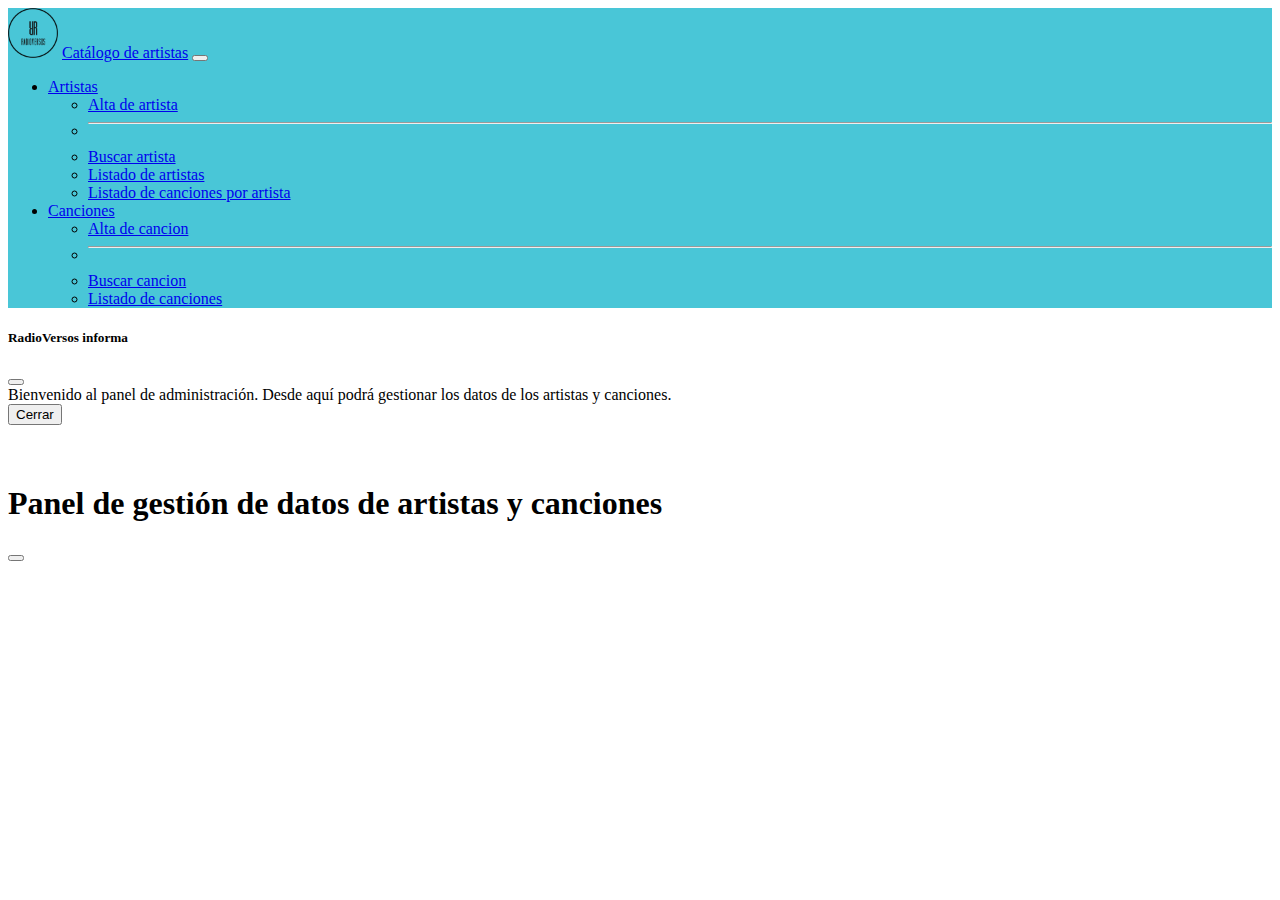
<file: www/app/index.html>
﻿<!DOCTYPE html>
<html lang="es">

<head>
	<title>Catálogo de artistas</title>
	<!-- Required meta tags -->
	<meta charset="utf-8">
	<meta name="viewport" content="width=device-width, initial-scale=1, shrink-to-fit=no">
	<!-- Favicon -->
	<link href="../favicon/apple-touch-icon.png" rel="apple-touch-icon" sizes="180x180">
	<link href="../favicon/favicon-32x32.png" rel="icon" type="image/png" sizes="32x32">
	<link href="../favicon/favicon-16x16.png" rel="icon" type="image/png" sizes="16x16">
	<link href="../favicon/site.webmanifest" rel="manifest">
	<!-- Enlaces a bootstrap-->
	<link href="https://cdn.jsdelivr.net/npm/bootstrap@5.3.2/dist/css/bootstrap.min.css" rel="stylesheet"
		integrity="sha384-T3c6CoIi6uLrA9TneNEoa7RxnatzjcDSCmG1MXxSR1GAsXEV/Dwwykc2MPK8M2HN" crossorigin="anonymous">
	<link href="https://cdn.jsdelivr.net/npm/bootstrap-icons@1.11.2/font/bootstrap-icons.min.css" rel="stylesheet">

	<style type="text/css">
		#formularios {
			margin-top: 60px;
		}
	</style>
</head>

<body>
	<header>
		<nav class="navbar navbar-expand-lg" style="background-color: #49C6D7;">
			<div class="container-fluid">
				<img src="../images/logo.png" alt="logo" width="50" height="50" />
				<a class="navbar-brand ms-2" href="#" id="mnuBrand">Catálogo de artistas</a>
				<button class="navbar-toggler" type="button" data-bs-toggle="collapse"
					data-bs-target="#navbarSupportedContent" aria-controls="navbarSupportedContent"
					aria-expanded="false" aria-label="Toggle navigation">
					<span class="navbar-toggler-icon"></span>
				</button>
				<div class="collapse navbar-collapse" id="navbarSupportedContent">
					<ul class="navbar-nav me-auto mb-2 mb-lg-0">
						<li class="nav-item dropdown">
							<a class="nav-link dropdown-toggle" href="#" role="button" data-bs-toggle="dropdown"
								aria-expanded="false">
								Artistas
							</a>
							<ul class="dropdown-menu">
								<li><a class="dropdown-item" href="#" id="mnuAltaArtista">Alta de artista</a></li>
								<li>
									<hr class="dropdown-divider">
								</li>

								<li><a class="dropdown-item" href="#" id="mnuBuscarArtista">Buscar artista</a></li>
								<li><a class="dropdown-item" href="#" id="mnuListadoArtistas">Listado de artistas</a>
								</li>
								<li><a class="dropdown-item" href="#" id="mnuListadoArtistaCanciones">Listado de
										canciones
										por artista</a></li>

							</ul>
						</li>
						<li class="nav-item dropdown">
							<a class="nav-link dropdown-toggle" href="#" role="button" data-bs-toggle="dropdown"
								aria-expanded="false">
								Canciones
							</a>
							<ul class="dropdown-menu">
								<li><a class="dropdown-item" href="#" id="mnuAltaCancion">Alta de cancion</a></li>

								<li>
									<hr class="dropdown-divider">
								</li>

								<li><a class="dropdown-item" href="#" id="mnuBuscarCancion">Buscar cancion</a></li>
								<li><a class="dropdown-item" href="#" id="mnuListadoCancion">Listado de canciones</a>
								</li>
							</ul>
						</li>
					</ul>
				</div>
			</div>
		</nav>
	</header>
	<main>
		<!-- Modal -->
		<div class="modal fade" id="modalPresentacion" tabindex="-1" role="dialog" aria-labelledby="modalTitleId"
			aria-hidden="true">
			<div class="modal-dialog" role="document">
				<div class="modal-content">
					<div class="modal-header">
						<h5 class="modal-title" id="modalTitle">RadioVersos informa</h5>
						<button type="button" class="btn-close" data-bs-dismiss="modal" aria-label="Close"></button>
					</div>
					<div class="modal-body">
						<div class="container-fluid" id="modalBodyText">
							Bienvenido al panel de administración.
							Desde aquí podrá gestionar los datos de los artistas y canciones.
						</div>
					</div>
					<div class="modal-footer">
						<button type="button" class="btn btn-secondary" data-bs-dismiss="modal">Cerrar</button>
					</div>
				</div>
			</div>
		</div>
		<!-- Formularios -->
		<div class="container px-5" id="formularios">
			<div class="" name="bloqueInicio" id="bloqueInicio">
				<h1 class="h1 text-center" name="tituloInicio" id="tituloInicio">
					Panel de gestión de datos de artistas y canciones
				</h1>
			</div>
			<div class="row">
				<div name="artistas">
					<!--Alta de artista-->
					<form class="form-horizontal" name="frmAltaArtista" id="frmAltaArtista">
						<fieldset>
							<!-- Form Name -->
							<legend>Alta de artista</legend>
							<!-- Text input-->
							<div class="form-group">
								<label class="col-xs-4 control-label" for="txtArtistaNombre">Nombre</label>
								<div class="col-xs-4">
									<input id="txtArtistaNombre" name="txtArtistaNombre"
										placeholder="Nombre del artista" class="form-control input-md" type="text"
										required>
								</div>
							</div>
							<!-- Text input-->
							<div class="form-group">
								<label class="col-xs-4 control-label" for="txtArtistaGenero">Género musical</label>
								<div class="col-xs-4">
									<input id="txtArtistaGenero" name="txtArtistaGenero" placeholder="Género musical"
										class="form-control input-md" type="text">
								</div>
							</div>
							<!-- Text input-->
							<div class="form-group">
								<label class="col-xs-4 control-label" for="txtArtistaNacionalidad">Nacionalidad</label>
								<div class="col-xs-4">
									<input id="txtArtistaNacionalidad" name="txtArtistaNacionalidad"
										placeholder="Nacionalidad" class="form-control input-md" type="text">
								</div>
							</div>
							<!-- Text input-->
							<div class="form-group">
								<label class="col-xs-4 control-label" for="txtArtistaAlbum">Album</label>
								<div class="col-xs-4">
									<input id="txtArtistaAlbum" name="txtArtistaAlbum" placeholder="Album"
										class="form-control input-md" type="text">
								</div>
							</div>
							<!-- Text input-->
							<div class="form-group">
								<label class="col-xs-4 control-label" for="txtArtistaPremio">Premio</label>
								<div class="col-xs-4">
									<input id="txtArtistaPremio" name="txtArtistaPremio" placeholder="Premio"
										class="form-control input-md" type="text">
								</div>
							</div>
							<!-- Text input-->
							<div class="form-group">
								<label class="col-xs-4 control-label" for="txtArtistaBio">Biografia</label>
								<div class="col-xs-4">
									<textarea id="txtArtistaBio" name="txtArtistaBio" placeholder="Biografia"
										class="form-control input-md" type="text" rows="3"></textarea>
								</div>
							</div>
							<!-- Button -->
							<div class="form-group">
								<label class="col-xs-4 control-label" for="btnAceptarAltaArtista"></label>
								<div class="col-xs-4">
									<input type="button" id="btnAceptarAltaArtista" name="btnAceptarAltaArtista"
										class="btn btn-primary" value="Añadir" />
								</div>
							</div>
						</fieldset>
					</form>
					<!--Edicion de artista-->
					<form class="form-horizontal" name="frmEditarArtista" id="frmEditarArtista">
						<fieldset>
							<!-- Form Name -->
							<legend>Edicion de artista</legend>
							<div class="form-group">
								<label class="col-xs-4 control-label" for="txtArtistaIdEdit">Id</label>
								<div class="col-xs-4">
									<input id="txtArtistaIdEdit" name="txtArtistaIdEdit" placeholder="Nombre del "
										class="form-control input-md" type="text" disabled>
								</div>
							</div>
							<!-- Text input-->
							<div class="form-group">
								<label class="col-xs-4 control-label" for="txtArtistaNombreEdit">Nombre</label>
								<div class="col-xs-4">
									<input id="txtArtistaNombreEdit" name="txtArtistaNombreEdit"
										placeholder="Nombre del artista" class="form-control input-md" type="text">
								</div>
							</div>
							<!-- Text input-->
							<div class="form-group">
								<label class="col-xs-4 control-label" for="txtArtistaGeneroEdit">Género musical</label>
								<div class="col-xs-4">
									<input id="txtArtistaGeneroEdit" name="txtArtistaGeneroEdit"
										placeholder="Género musical" class="form-control input-md" type="text">
								</div>
							</div>
							<!-- Text input-->
							<div class="form-group">
								<label class="col-xs-4 control-label"
									for="txtArtistaNacionalidadEdit">Nacionalidad</label>
								<div class="col-xs-4">
									<input id="txtArtistaNacionalidadEdit" name="txtArtistaNacionalidadEdit"
										placeholder="Nacionalidad" class="form-control input-md" type="text">
								</div>
							</div>
							<!-- Text input-->
							<div class="form-group">
								<label class="col-xs-4 control-label" for="txtArtistaAlbumEdit">Album</label>
								<div class="col-xs-4">
									<input id="txtArtistaAlbumEdit" name="txtArtistaAlbumEdit" placeholder="Album"
										class="form-control input-md" type="text">
								</div>
							</div>
							<!-- Text input-->
							<div class="form-group">
								<label class="col-xs-4 control-label" for="txtArtistaPremioEdit">Premio</label>
								<div class="col-xs-4">
									<input id="txtArtistaPremioEdit" name="txtArtistaPremioEdit" placeholder="Premio"
										class="form-control input-md" type="text">
								</div>
							</div>
							<!-- Text input-->
							<div class="form-group">
								<label class="col-xs-4 control-label" for="txtArtistaBioEdit">Biografia</label>
								<div class="col-xs-4">
									<input id="txtArtistaBioEdit" name="txtArtistaBioEdit" placeholder="Biografia"
										class="form-control input-md" type="text">
								</div>
							</div>
							<!-- Button -->
							<div class="form-group">
								<label class="col-xs-4 control-label" for="btnAceptarEditarArtista"></label>

								<div class="col-xs-4">
									<input type="button" id="btnAceptarEditarArtista" name="btnAceptarEditarArtista"
										class="btn btn-primary" value="Actualizar" />
								</div>
							</div>
						</fieldset>
					</form>
					<!--Busqueda de artista-->
					<form class="form-horizontal" name="frmBuscarArtista" id="frmBuscarArtista">
						<fieldset>
							<!-- Form Name -->
							<legend>Buscar un artista</legend>
							<!-- Text input-->
							<div class="form-group">
								<label class="col-xs-4 control-label" for="txtIdArtista">Id del artista</label>
								<div class="col-xs-4">
									<input id="txtIdArtista" name="txtIdArtista" placeholder="Id del artista"
										class="form-control input-md" type="text">
								</div>
							</div>
							<!-- Button -->
							<div class="form-group">
								<label class="col-xs-4 control-label" for="btnBuscarArtista"></label>
								<div class="col-xs-4">
									<input type="button" id="btnBuscarArtista" name="btnBuscarArtista"
										class="btn btn-primary" value="Buscar" />
								</div>
							</div>
						</fieldset>
					</form>
					<!-- Listado -->
					<div id="resultadoBusquedaArtista" name="resultadoBusquedaArtista"></div>
					<!--Listado de canciones por artista-->
					<form name="frmListadoArtistaCanciones" id="frmListadoArtistaCanciones">
						<fieldset>
							<!-- Form Name -->
							<legend>Listado de canciones de un artista</legend>
							<!-- Text input-->
							<div class="col-auto align-items-center">
								<label class="col-form-label" for="txtIdArtistaListado">Id del Artista</label>
							</div>
							<div class="col-auto">
								<input id="txtIdArtistaListado" name="txtIdArtistaListado" placeholder="Id del artista"
									class="form-control" type="text" step="1">
							</div>
							<!-- Button -->
							<div class="mt-3">
								<input type="button" id="btnListadoArtistaCanciones" name="btnListadoArtistaCanciones"
									class="btn btn-primary" value="Buscar" />
							</div>
						</fieldset>
					</form>
					<!-- Listado -->
					<div id="listadoArtistaCanciones" name="listadoArtistaCanciones"></div>
				</div>
				<div name="canciones">
					<!--Alta de cancion-->
					<form class="form-horizontal" name="frmAltaCancion" id="frmAltaCancion">
						<fieldset>
							<!-- Form Name -->
							<legend>Alta de cancion</legend>
							<!-- Text input-->
							<div class="form-group">
								<label class="col-xs-4 control-label" for="txtCancionNombre">Nombre</label>
								<div class="col-xs-4">
									<input id="txtCancionNombre" name="txtCancionNombre"
										placeholder="Nombre de la cancion" class="form-control input-md" type="text">
								</div>
							</div>
							<!-- Text input-->
							<div class="form-group">
								<label class="col-xs-4 control-label" for="txtCancionDuracion">Duración</label>
								<div class="col-xs-4">
									<input id="txtCancionDuracion" name="txtCancionDuracion" placeholder="Duración"
										class="form-control input-md" type="text">
								</div>
							</div>
							<!-- Text input-->
							<div class="form-group">
								<label class="col-xs-4 control-label" for="txtCancionLanzamiento">Año de
									lanzamiento</label>
								<div class="col-xs-4">
									<input id="txtCancionLanzamiento" name="txtCancionLanzamiento" placeholder="Año"
										class="form-control input-md" type="text">
								</div>
							</div>
							<!-- Text input-->
							<div class="form-group">
								<label class="col-xs-4 control-label" for="txtCancionAlbum">Album</label>
								<div class="col-xs-4">
									<input id="txtCancionAlbum" name="txtCancionAlbum" placeholder="Album"
										class="form-control input-md" type="text">
								</div>
							</div>
							<!-- Text input-->
							<div class="form-group">
								<label class="col-xs-4 control-label" for="txtCancionLetra">Letra</label>
								<div class="col-xs-4">
									<input id="txtCancionLetra" name="txtCancionLetra" placeholder="Letra"
										class="form-control input-md" type="text">
								</div>
							</div>
							<!-- Text input-->
							<div class="form-group">
								<label class="col-xs-4 control-label" for="txtCancionUrl">Url a video original</label>
								<div class="col-xs-4">
									<input id="txtCancionUrl" name="txtCancionUrl" placeholder="URL"
										class="form-control input-md" type="text">
								</div>
							</div>
							<!-- Text input-->
							<div class="form-group">
								<label class="col-xs-4 control-label" for="txtCancionArtistaId">Id del artista</label>
								<div class="col-xs-4">
									<input id="txtCancionArtistaId" name="txtCancionArtistaId" placeholder="Id"
										class="form-control input-md" type="number">
								</div>
							</div>
							<!-- Button -->
							<div class="form-group">
								<label class="col-xs-4 control-label" for="btnAceptarAltaCancion"></label>
								<div class="col-xs-4">
									<input type="button" id="btnAceptarAltaCancion" name="btnAceptarAltaCancion"
										class="btn btn-primary" value="Añadir" />
									<input type="button" id="btnCancelarAltaCancion" name="btnCancelarAltaCancion"
										class="btn btn-primary" value="Limpiar" />
								</div>
							</div>
						</fieldset>
					</form>
					<!--Edicion de cancion-->
					<form class="form-horizontal" name="frmEditarCancion" id="frmEditarCancion">
						<fieldset>
							<!-- Form Name -->
							<legend>Edicion de cancion</legend>
							<!-- Text input-->
							<div class="form-group">
								<label class="col-xs-4 control-label" for="txtCancionIdEdit">Id</label>
								<div class="col-xs-4">
									<input id="txtCancionIdEdit" name="txtCancionIdEdit" placeholder="Id de la cancion"
										class="form-control input-md" type="text" disabled>
								</div>
							</div>
							<!-- Text input-->
							<div class="form-group">
								<label class="col-xs-4 control-label" for="txtCancionNombreEdit">Nombre</label>
								<div class="col-xs-4">
									<input id="txtCancionNombreEdit" name="txtCancionNombreEdit"
										placeholder="Nombre de la cancion" class="form-control input-md" type="text">
								</div>
							</div>
							<!-- Text input-->
							<div class="form-group">
								<label class="col-xs-4 control-label" for="txtCancionDuracionEdit">Duración</label>
								<div class="col-xs-4">
									<input id="txtCancionDuracionEdit" name="txtCancionDuracionEdit"
										placeholder="Duración" class="form-control input-md" type="text">
								</div>
							</div>
							<!-- Text input-->
							<div class="form-group">
								<label class="col-xs-4 control-label" for="txtCancionLanzamientoEdit">Año de
									lanzamiento</label>
								<div class="col-xs-4">
									<input id="txtCancionLanzamientoEdit" name="txtCancionLanzamientoEdit"
										placeholder="Nacionalidad" class="form-control input-md" type="text">
								</div>
							</div>
							<!-- Text input-->
							<div class="form-group">
								<label class="col-xs-4 control-label" for="txtCancionAlbumEdit">Album</label>
								<div class="col-xs-4">
									<input id="txtCancionAlbumEdit" name="txtCancionAlbumEdit" placeholder="Album"
										class="form-control input-md" type="text">
								</div>
							</div>
							<!-- Text input-->
							<div class="form-group">
								<label class="col-xs-4 control-label" for="txtCancionLetraEdit">Letra</label>
								<div class="col-xs-4">
									<input id="txtCancionLetraEdit" name="txtCancionLetraEdit" placeholder="Letra"
										class="form-control input-md" type="text">
								</div>
							</div>
							<!-- Text input-->
							<div class="form-group">
								<label class="col-xs-4 control-label" for="txtCancionUrlEdit">Url a video
									original</label>
								<div class="col-xs-4">
									<input id="txtCancionUrlEdit" name="txtCancionUrlEdit" placeholder="URL"
										class="form-control input-md" type="text">
								</div>
							</div>
							<!-- Text input-->
							<div class="form-group">
								<label class="col-xs-4 control-label" for="txtCancionArtistaIdEdit">Id del
									artista</label>
								<div class="col-xs-4">
									<input id="txtCancionArtistaIdEdit" name="txtCancionArtistaIdEdit" placeholder="Id"
										class="form-control input-md" type="number">
								</div>
							</div>
							<!-- Button -->
							<div class="form-group">
								<label class="col-xs-4 control-label" for="btnAceptarEditarCancion"></label>
								<div class="col-xs-4">
									<input type="button" id="btnAceptarEditarCancion" name="btnAceptarEditarCancion"
										class="btn btn-primary" value="Añadir" />
								</div>
							</div>
						</fieldset>
					</form>
					<!--Busqueda de cancion-->
					<form class="form-horizontal" name="frmBuscarCancion" id="frmBuscarCancion">
						<fieldset>
							<!-- Form Name -->
							<legend>Buscar una cancion</legend>
							<!-- Text input-->
							<div class="form-group">
								<label class="col-xs-4 control-label" for="txtIdCancion">Id de la cancion</label>
								<div class="col-xs-4">
									<input id="txtIdCancion" name="txtIdCancion" placeholder="Id de la cancion"
										class="form-control input-md" type="text">
								</div>
							</div>
							<!-- Button -->
							<div class="form-group">
								<label class="col-xs-4 control-label" for="btnBuscarCancion"></label>
								<div class="col-xs-4">
									<input type="button" id="btnBuscarCancion" name="btnBuscarCancion"
										class="btn btn-primary" value="Buscar" />
								</div>
							</div>
						</fieldset>
					</form>
					<!-- Listado -->
					<div id="resultadoBusquedaCancion"></div>
				</div>
			</div>
		</div>
		<!-- Toast -->
		<div class="position-fixed top-0 end-0 p-3" style="z-index: 11">
			<div id="liveToast" class="toast hide" role="alert" aria-live="assertive" aria-atomic="true">
				<div class="toast-header">
					<div class="me-auto" id="toastHeaderMessage">
					</div>
					<button type="button" class="btn-close" data-bs-dismiss="toast" aria-label="Cerrar"></button>
				</div>
				<div class="toast-body" id="toastMessage">
				</div>
			</div>
		</div>
	</main>
	<!-- Scripts -->
	<script defer src="https://cdn.jsdelivr.net/npm/bootstrap@5.3.2/dist/js/bootstrap.bundle.min.js"
		integrity="sha384-C6RzsynM9kWDrMNeT87bh95OGNyZPhcTNXj1NW7RuBCsyN/o0jlpcV8Qyq46cDfL"
		crossorigin="anonymous"></script>
	<script type="text/javascript" src="js/ajax.js"></script>
	<script type="text/javascript" src="js/objetos.js"></script>
	<script type="text/javascript" src="js/codigo.js"></script>
</body>

</html>
</file>
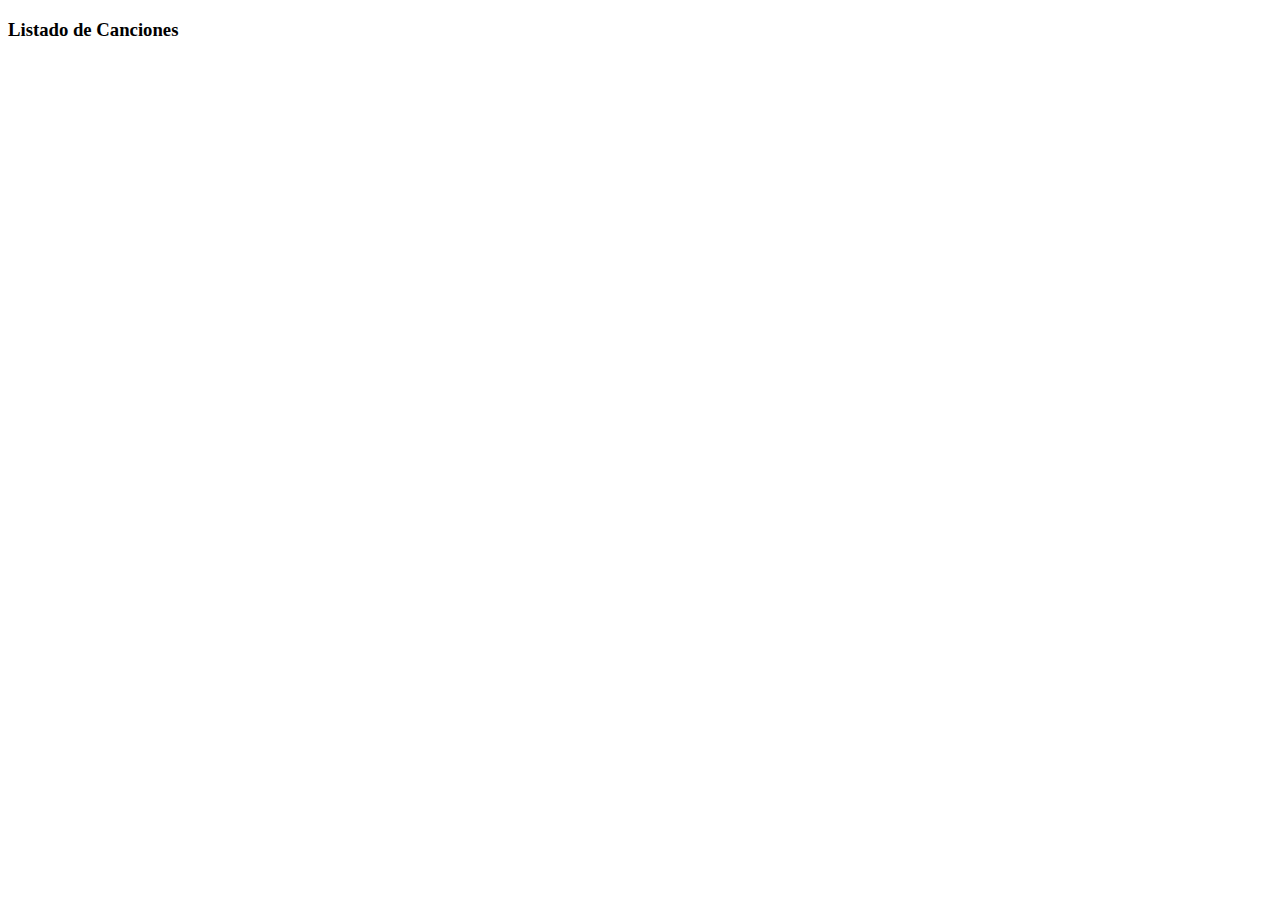
<file: www/app/listado_canciones.html>
<!DOCTYPE html>
<html lang="es">

<head>
    <title>Listado de Canciones</title>

    <meta charset="UTF-8">
    <meta name="viewport" content="width=device-width, initial-scale=1.0">

    <link href="https://cdn.jsdelivr.net/npm/bootstrap@5.3.2/dist/css/bootstrap.min.css" rel="stylesheet"
        integrity="sha384-T3c6CoIi6uLrA9TneNEoa7RxnatzjcDSCmG1MXxSR1GAsXEV/Dwwykc2MPK8M2HN" crossorigin="anonymous">
    <link href="../favicon/apple-touch-icon.png" rel="apple-touch-icon" sizes="180x180">
    <link href="../favicon/favicon-32x32.png" rel="icon" type="image/png" sizes="32x32">
    <link href="../favicon/favicon-16x16.png" rel="icon" type="image/png" sizes="16x16">
    <link href="../favicon/site.webmanifest" rel="manifest">

    <script src="https://cdn.jsdelivr.net/npm/bootstrap@5.3.2/dist/js/bootstrap.bundle.min.js"
        integrity="sha384-C6RzsynM9kWDrMNeT87bh95OGNyZPhcTNXj1NW7RuBCsyN/o0jlpcV8Qyq46cDfL"
        crossorigin="anonymous"></script>
</head>

<body>
    <div class="container-fluid">
        <h3>Listado de Canciones</h3>
        <div id="listado"></div>
    </div>

    <script>
        cargarListado();

        async function cargarListado() {
            document.querySelector("#listado").innerHTML = await opener.oCancion.listadoCanciones();
        }

    </script>
</body>

</html>
</file>
